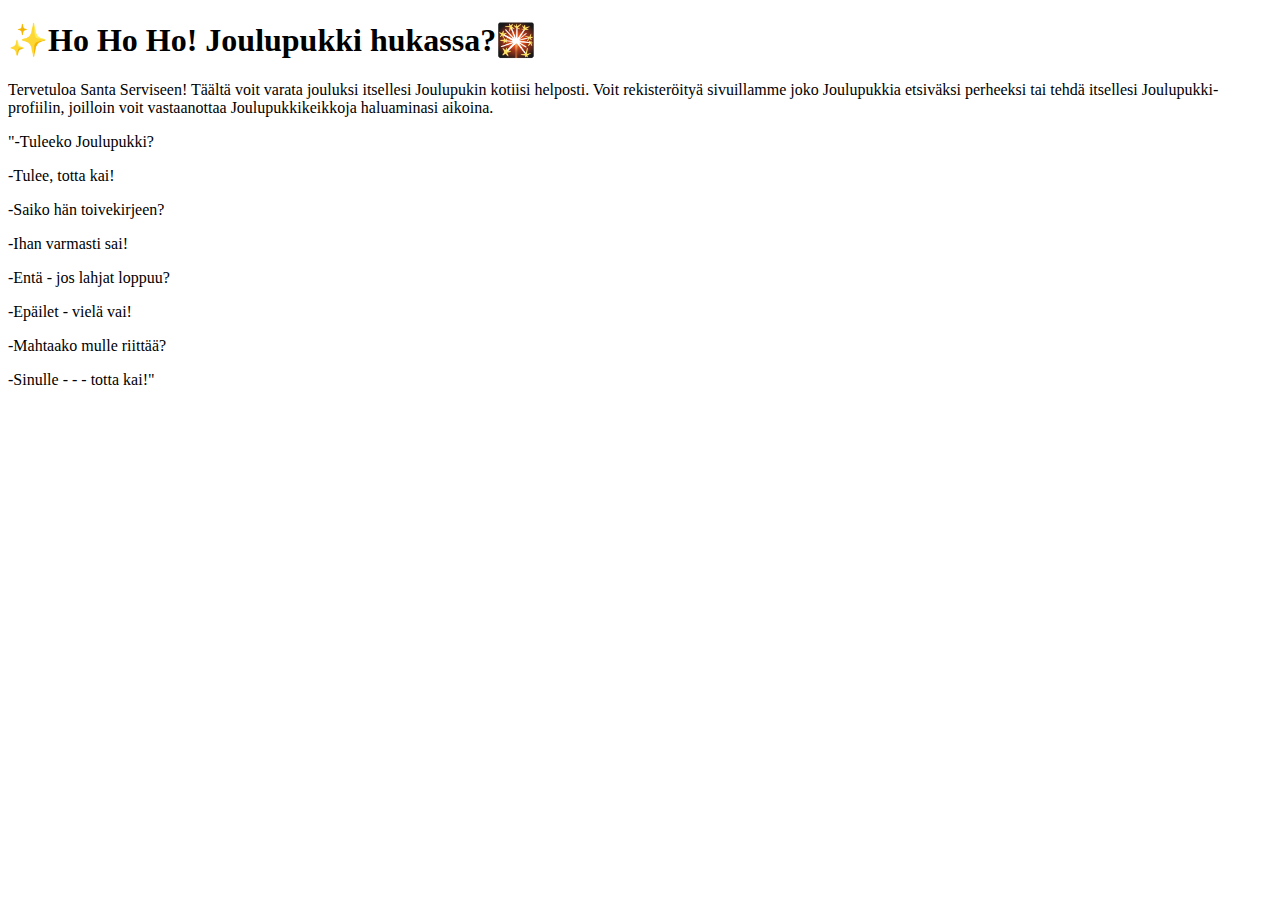
<file: src/main/resources/templates/index.html>
<!DOCTYPE html>
<html lang="en">

<head th:replace="fragments/head :: head_fragment('Etusivu')">
</head>

<body class="main-content">
	<header th:replace="fragments/header :: header-fragment">
    </header>
	<main>
		<h1 class="otsikko"><span>&#10024;</span>Ho Ho Ho! Joulupukki hukassa?<span>&#127879;</span></h1>
		<section class="content">
			<p>Tervetuloa Santa Serviseen! Täältä voit varata jouluksi itsellesi Joulupukin kotiisi helposti. Voit
				rekisteröityä sivuillamme joko Joulupukkia etsiväksi perheeksi tai tehdä itsellesi Joulupukki-profiilin,
				joilloin voit vastaanottaa Joulupukkikeikkoja haluaminasi aikoina.</p>
			<p class="runo">"-Tuleeko Joulupukki?</p>
			<p class="runo">-Tulee, totta kai!</p>
			<p class="runo">-Saiko hän toivekirjeen?</p>
			<p class="runo">-Ihan varmasti sai!</p>
			<p class="runo">-Entä - jos lahjat loppuu?</p>
			<p class="runo">-Epäilet - vielä vai!</p>
			<p class="runo">-Mahtaako mulle riittää?</p>
			<p class="runo">-Sinulle - - - totta kai!"</p>
		</section>
	</main>
	<footer th:replace="fragments/footer :: footer-fragment">
	</footer>
	<!-- <script type="text/javascript">
        var blink = 
            document.getElementsByClassName("testBlink")[0];
  
        setInterval(function () {
            blink.style.opacity = 
            (blink.style.opacity == 0 ? 1 : 0);
        }, 1000); 
    </script> -->
</body>

</html>
</file>
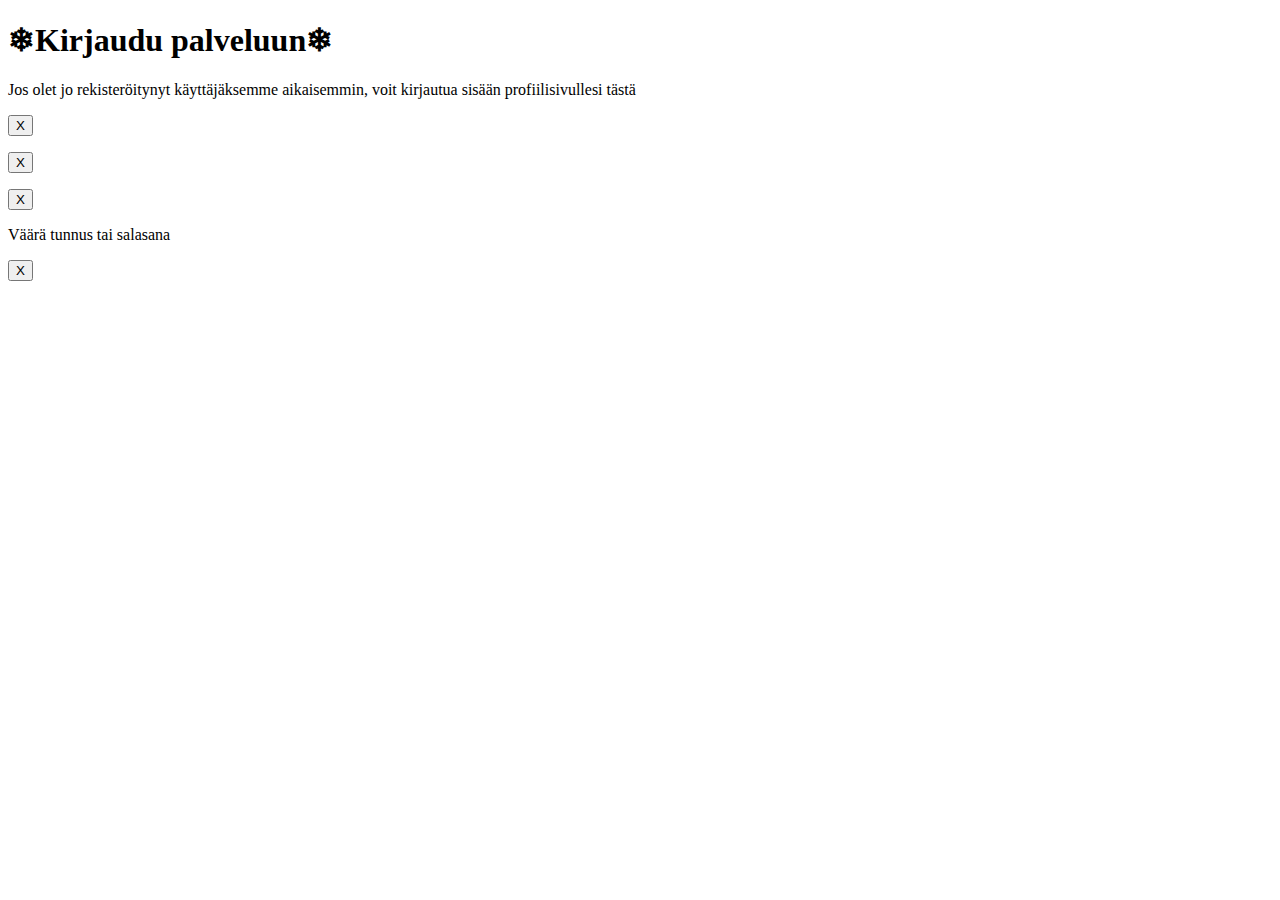
<file: src/main/resources/templates/custom-login-page.html>
<!DOCTYPE html>
<html lang="en">

<head th:replace="fragments/head :: head_fragment('Pukeille')">
</head>

<body class="main-content">
    <header th:replace="fragments/header :: header-fragment">
    </header>
    <main >
        <section class="login-page-main">
            <h1><span>&#10052;</span>Kirjaudu palveluun<span>&#10052;</span></h1>
            <p>Jos olet jo rekisteröitynyt käyttäjäksemme aikaisemmin, voit kirjautua sisään profiilisivullesi tästä</p>
        </section>
        <section class="login-page-main">
            <!-- alert: -->
            <div th:if="${accountDeleted}" class="alert alert-info"><span>
                <p th:text="${accountDeleted}"></p>
            </span>
            <button type="button" class="btn-close" onclick="closeElement()">X</button>
        </div>
            <div th:if="${logoutInfo}" class="alert alert-info"><span>
                    <p th:text="${logoutInfo}"></p>
                </span>
                <button type="button" class="btn-close" onclick="closeElement()">X</button>
            </div>
            <div th:if="${registerSuccess}" class="alert alert-info"><span>
                    <p th:text="${registerSuccess}"></p>
                </span>
                <button type="button" class="btn-close" onclick="closeElement()">X</button>
            </div>
            <div th:if="${param.error}" class="alert alert-error">
                <p>Väärä tunnus tai salasana</p>
                <button type="button" class="btn-close" onclick="closeElement()">X</button>
            </div>  
        </section>
        <section class="login-page-form">
            <div th:replace="fragments/forms :: custom-login-fragment(heading='Syötä tunnus ja salasana')"></div>
        </section>
    </main>
    <footer th:replace="fragments/footer :: footer-fragment">
    </footer>
</body>

</html>
</file>
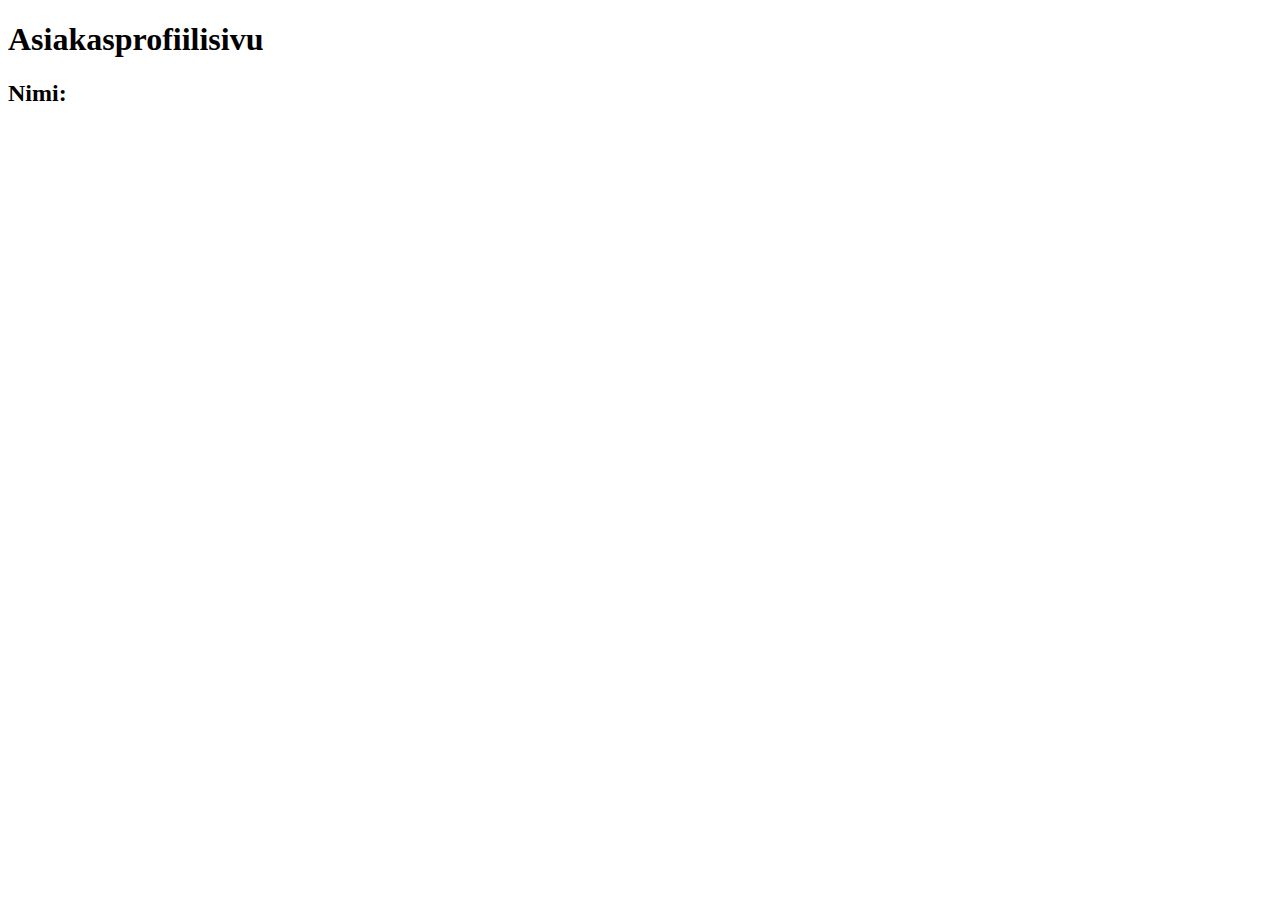
<file: src/main/resources/templates/customer-profile.html>
<!DOCTYPE html>
<html lang="en">
<head th:replace="fragments/head :: head_fragment('santa-profile')">
</head>

<body sec:authorize="hasAuthority('ROLE_CUSTOMER')" >
    <nav th:replace="fragments/navigation :: main-nav-fragment"></nav>
    <main class="customer-profile-main" id="customer-main-image">
        <section>
            <h1>Asiakasprofiilisivu</h1>
        <h2>Nimi: <span th:text="${#authentication.getPrincipal().getUsername()}"></span></h2>
        </section>
        

    </main>
    <footer th:replace="fragments/footer :: footer-fragment">
	</footer>
</body>
</html>
</file>
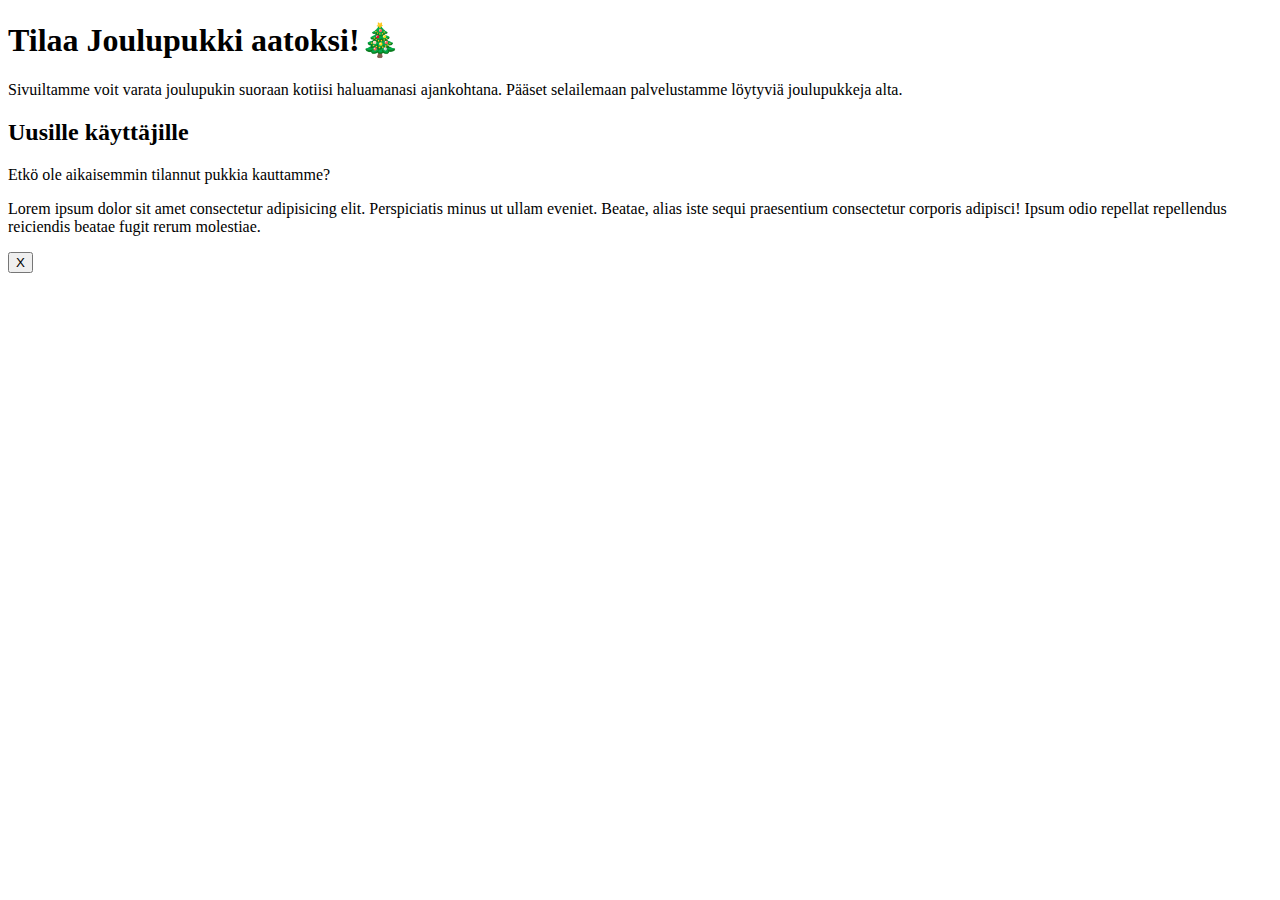
<file: src/main/resources/templates/customer.html>
<!DOCTYPE html>
<html lang="en">

<head th:replace="fragments/head :: head_fragment('Perheille')">
</head>

<body onload="loadSantas('santas/available')" class="main-content">

    <header th:replace="fragments/header :: header-fragment">
    </header>
    <main class="customer-page-main">
        <section>
            <h1 class="customer-h1">Tilaa Joulupukki aatoksi!<span>&#127876;</span></h1>
            <p class="ei-sisennys">Sivuiltamme voit varata joulupukin suoraan kotiisi haluamanasi ajankohtana. Pääset
                selailemaan palvelustamme löytyviä joulupukkeja alta.</p>
        </section>
        <section class="customer-page-section">
            <h2>Uusille käyttäjille</h2>
            <p class="ei-sisennys">Etkö ole aikaisemmin tilannut pukkia kauttamme?</p>
            <p>Lorem ipsum dolor sit amet consectetur adipisicing elit. Perspiciatis minus ut ullam eveniet. Beatae, alias iste sequi praesentium consectetur corporis adipisci! Ipsum odio repellat repellendus reiciendis beatae fugit rerum molestiae.</p>
        </section>
        <!-- Display error when registering -->
        <div th:if="${usernameError}" class="alert alert-error"><span>
                <p th:text="${usernameError}"></p>
            </span>
            <button type="button" class="btn-close" onclick="closeElement()">X</button>
        </div>
        <section class="customer-page-section">
            <p></p>
            <div th:replace="fragments/forms :: register-account(heading='Rekisteröidy perheeksi', type='customer')">
            </div>
        </section>
        <section class="cards">

        </section>
        <!-- Tähän haetaan kannasta, js hoitaa elementin muodostamisen -->
        <section id="santa-cards">

        </section>
    </main>
    <footer th:replace="fragments/footer :: footer-fragment">
    </footer>

</body>

</html>
</file>
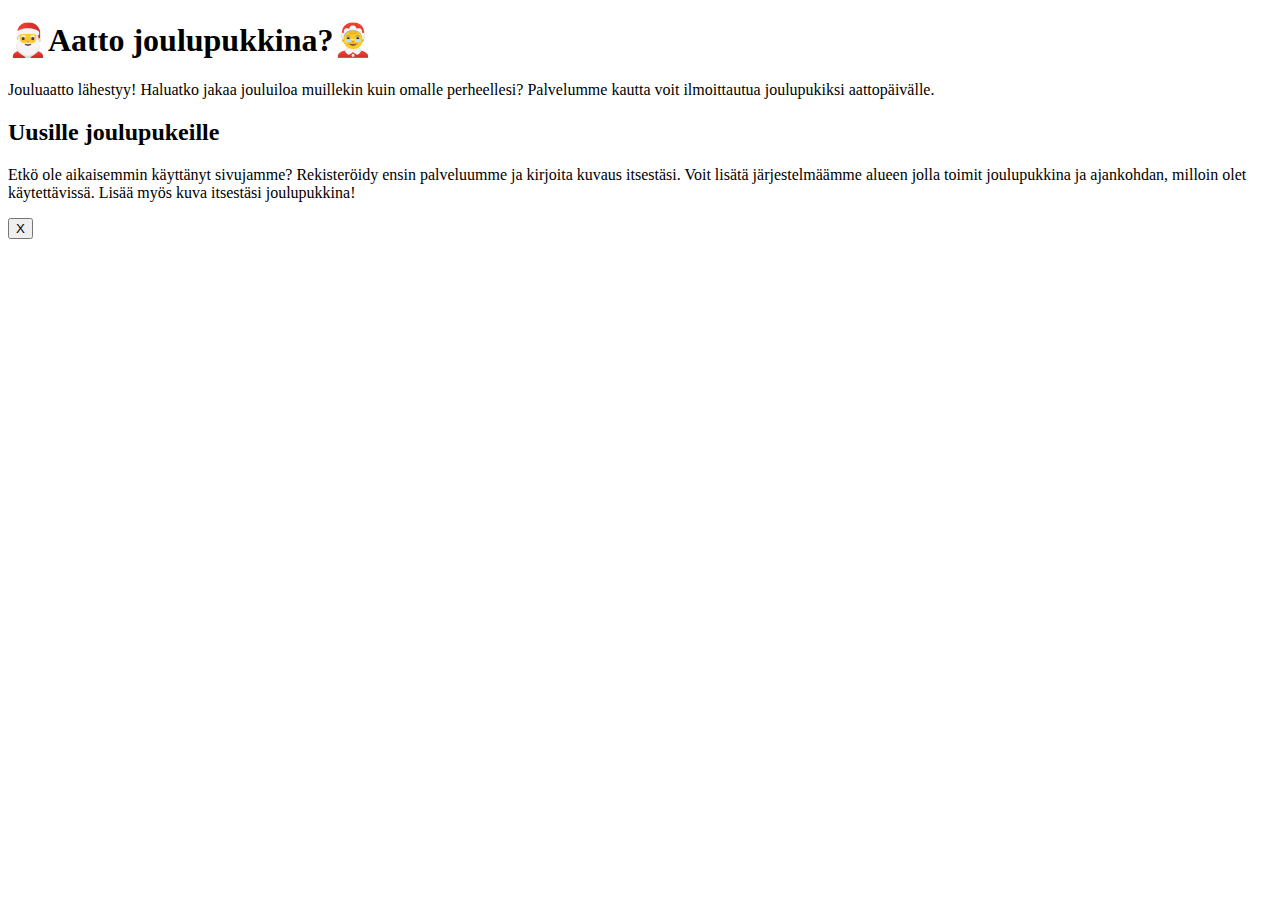
<file: src/main/resources/templates/santa-claus.html>
<!DOCTYPE html>
<html lang="en">

<head th:replace="fragments/head :: head_fragment('Pukeille')">
</head>

<body class="main-content">
    <header th:replace="fragments/header :: header-fragment">
    </header>
    <main >
        <section class="santa-page-main">
            <h1><span>&#127877;</span>Aatto joulupukkina?<span>&#129334;</span></h1>
            <p class="ei-sisennys">Jouluaatto lähestyy! Haluatko jakaa jouluiloa muillekin kuin omalle perheellesi?
                Palvelumme kautta voit ilmoittautua joulupukiksi aattopäivälle. </p>
        </section>
        <section class="santa-page-main">
            <h2>Uusille joulupukeille</h2>
            <p class="ei-sisennys">Etkö ole aikaisemmin käyttänyt sivujamme? Rekisteröidy ensin palveluumme ja kirjoita
                kuvaus itsestäsi. Voit lisätä järjestelmäämme alueen jolla toimit joulupukkina ja ajankohdan, milloin
                olet käytettävissä. Lisää myös kuva itsestäsi joulupukkina!</p>
        </section>
        <div th:if="${usernameError}" class="alert alert-error"><span>
                <p th:text="${usernameError}"></p>
            </span>
            <button type="button" class="btn-close" onclick="closeElement()">X</button>
        </div>
        <section class="santa-page-form">
            <div th:replace="fragments/forms :: register-account(heading='Rekisteröidy Joulupukiksi', type='santa')"></div>
        </section>
    </main>
    <footer th:replace="fragments/footer :: footer-fragment">
    </footer>
</body>

</html>
</file>
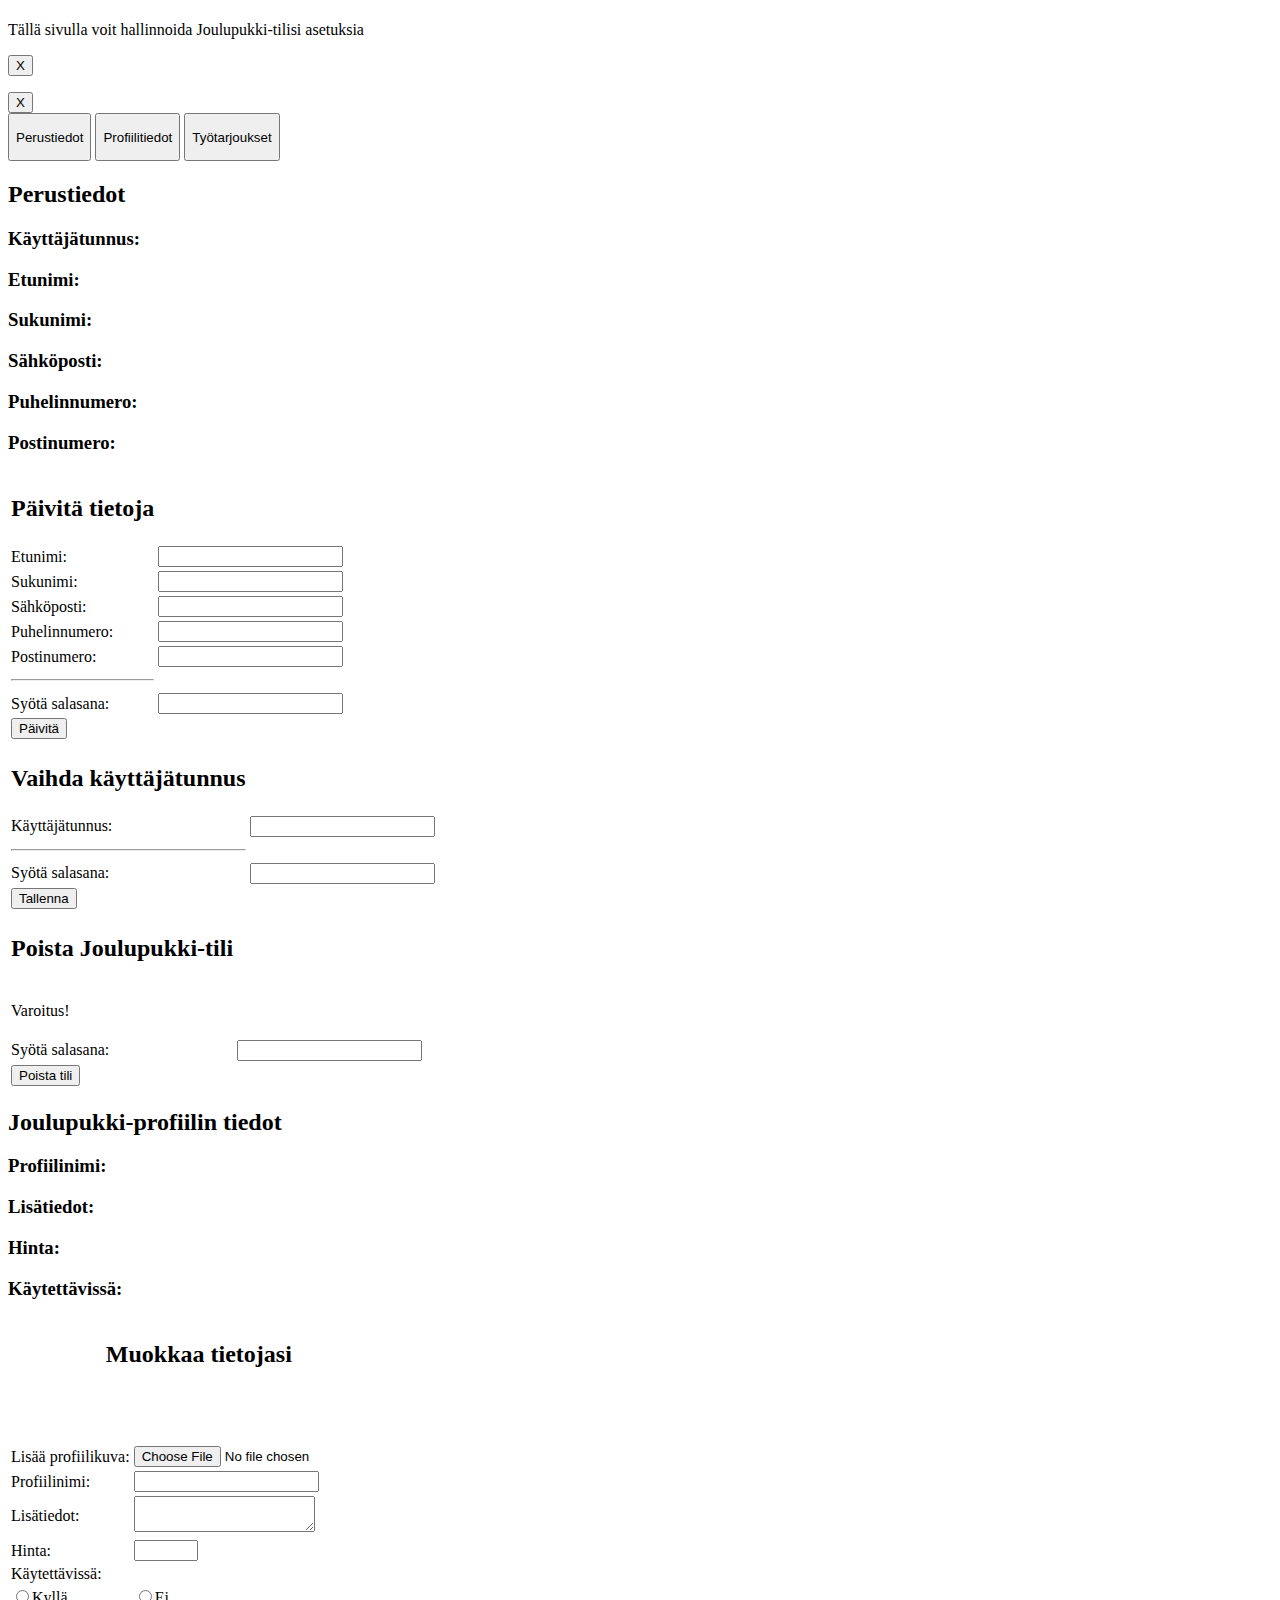
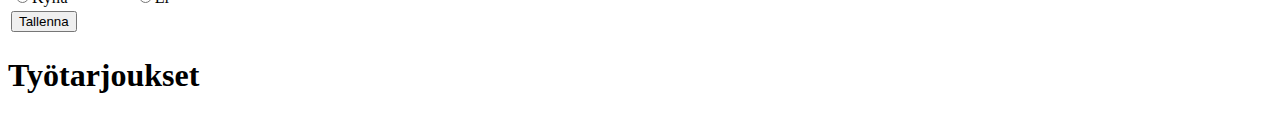
<file: src/main/resources/templates/santa-profile.html>
<!DOCTYPE html>
<html lang="en">


<head th:replace="fragments/head :: head_fragment('santa-profile')">
</head>

<body sec:authorize="hasAuthority('ROLE_SANTA')" >
	<nav th:replace="fragments/navigation :: main-nav-fragment"></nav>
	<main class="santa-profile-main" id="santa-main-image">
		<section class="santa-profile-header">
			<h1 th:text="${basicInfo.username}"></h1>
			<p>Tällä sivulla voit hallinnoida Joulupukki-tilisi asetuksia</p>
			<!-- On success! -->
			<div th:if="${basicInfoUpdated}" class="alert alert-success"><span>
					<p th:text="${basicInfoUpdated}"></p>
				</span>
				<button type="button" class="btn-close" onclick="closeElement()">X</button>
			</div>
			<div th:if="${basicInfoNotUpdated}" class="alert alert-error"><span>
					<p th:text="${basicInfoNotUpdated}"></p>
				</span>
				<button type="button" class="btn-close" onclick="closeElement()">X</button>
			</div>
		</section>
		<!-- Tab -->
		<section class="tab">
			<button class="tabLinks" onclick="openTab(event, 'tab-basic-info')">
				<p>Perustiedot</p>
			</button>
			<button class="tabLinks" onclick="openTab(event, 'tab-santa-info')">
				<p>Profiilitiedot</p>
			</button>
			<button class="tabLinks" onclick="openTab(event, 'tab-jobs-info')">
				<p>Työtarjoukset</p>
			</button>
		</section>
		<!-- Content for tab: -->
		<section>
			<!-- Output for basic info -->
			<article id="tab-basic-info" class="tabContent">
				<div class="basicInfo">
					<h2 class="santa-profile-h2">Perustiedot</h2>
					<h3>Käyttäjätunnus: <span th:text="${basicInfo.username}"></span></h3>
					<h3>Etunimi: <span th:text="${basicInfo.firstName}"></span></h3>
					<h3>Sukunimi: <span th:text="${basicInfo.lastName}"></span></h3>
					<h3>Sähköposti: <span th:text="${basicInfo.email}"></span></h3>
					<h3>Puhelinnumero: <span th:text="${basicInfo.phoneNumber}"></span></h3>
					<h3>Postinumero: <span th:text="${basicInfo.postalCode}"></span></h3>
				</div>

				<div class="basicInfo">
					<!-- Form for update basic account info -->
					<form th:action="@{/update/account-basic}" method="post">
						<table>
							<thead>
								<tr>
									<th>
										<h2 class="santa-profile-h2">Päivitä tietoja</h2>
									</th>
								</tr>
							</thead>
							<tbody>
								<tr>
									<td><label for="firstName">Etunimi: </label></td>
									<td><input type="text" th:name="firstName" th:value="${basicInfo.firstName}">
									</td>
								</tr>
								<tr>
									<td><label for="lastName">Sukunimi: </label></td>
									<td><input type="text" th:name="lastName" th:value="${basicInfo.lastName}"></td>
								</tr>
								<tr>
									<td><label for="email">Sähköposti: </label></td>
									<td><input type="text" th:name="email" th:value="${basicInfo.email}"></td>
								</tr>
								<tr>
									<td><label for="phonenumber">Puhelinnumero: </label></td>
									<td><input type="text" th:name="phonenumber" th:value="${basicInfo.phoneNumber}">
									</td>
								</tr>
								<tr>
									<td><label for="postalCode">Postinumero: </label></td>
									<td><input type="text" th:name="postalCode" th:value="${basicInfo.postalCode}">
									</td>
								</tr>
								<tr>
									<th>
										<hr>
									</th>
								</tr>
								<tr>
									<td><label for="password">Syötä salasana: </label></td>
									<td><input type="password" th:name="password"></td>
								</tr>
							</tbody>
							<tfoot>
								<tr>
									<td><input class="santa-button" type="submit" value="Päivitä"></td>
								</tr>
							</tfoot>
						</table>
					</form>
				</div>
				<div class="basicInfo">
					<form th:action="@{/update/account-username}" method="post">
						<table>
							<thead>
								<tr>
									<th>
										<h2 class="santa-profile-h2">Vaihda käyttäjätunnus</h2>
									</th>
								</tr>
							</thead>
							<tbody>
								<tr>
									<td><label for="username">Käyttäjätunnus: </label></td>
									<td><input type="text" th:name="username" th:value="${basicInfo.username}"></td>
								</tr>
								<tr>
									<th>
										<hr>
									</th>
								</tr>
								<tr>
									<td><label for="password">Syötä salasana: </label></td>
									<td><input type="password" th:name="password"></td>
								</tr>
							</tbody>
							<tfoot>
								<tr>
									<td><input class="santa-button" type="submit" value="Tallenna"></td>
								</tr>
							</tfoot>
						</table>
					</form>
				</div>
				<div class="basicInfo">
					<form th:action="@{/delete-user}" method="post">
						<table>
							<thead>
								<tr>
									<th>
										<h2 class="santa-profile-h2">Poista Joulupukki-tili</h2>
									</th>
								</tr>
							</thead>
							<tbody>
								<tr>
									<td>
										<p>Varoitus!</p>
									</td>
								</tr>
								<tr>
									<td><label for="password">Syötä salasana: </label></td>
									<td><input type="password" th:name="password"></td>
								</tr>
							</tbody>
							<tfoot>
								<tfoot>
									<tr>
										<td><input class="santa-button" type="submit" value="Poista tili"></td>
									</tr>
								</tfoot>
							</tfoot>
						</table>
					</form>
				</div>
			</article>
			<article id="tab-santa-info" class="tabContent">
				<div class="santa-profile-info">
					<h2 class="santa-profile-h2">Joulupukki-profiilin tiedot</h2>
					<h3>Profiilinimi: <span th:text="${profileInfo.santaProfileName}"></span></h3>
					<h3>Lisätiedot: <p th:text="${profileInfo.info}"></p>
					</h3>
					<h3>Hinta: <span th:text="${profileInfo.price}"></span></h3>
					<h3>Käytettävissä: <span th:text="${profileInfo.Available}"></span></h3>
				</div>
				<div class="santa-profile-info">
					<form th:action="@{/update/santa-account}" method="post" enctype="multipart/form-data">
						<table>
							<thead>
								<tr>
									<th colspan="2">
										<h2 class="santa-profile-h2">Muokkaa tietojasi</h2>
									</th>
								</tr>
								<tr>
									<th colspan="2">
										<figure>
											<img th:src="@{/santa/image/{id}(id=${basicInfo.id})}" alt="" class="santaProfile-img">
										</figure>
									</th>
								</tr>
							</thead>
							<tbody>
								<tr>
									<td><label for="profileImage">Lisää profiilikuva: </label></td>
									<td><input type="file" th:name="image"></td>
								</tr>
								<tr>
									<td><label for="profilename">Profiilinimi: </label></td>
									<td><input type="text" th:name="profilename"
											th:value="${profileInfo.santaProfileName}"></td>
								</tr>
								<tr>
									<td><label for="info">Lisätiedot: </label></td>
									<td>
										<textarea th:name="info" th:text="${profileInfo.info}"></textarea>
									</td>
								</tr>
								<tr>
									<td><label for="price">Hinta: </label></td>
									<td><input type="number" th:name="price" th:value="${profileInfo.price}" id="price"
											min="1" max="100">
									</td>
								</tr>
								<tr>
									<td><label for="available">Käytettävissä: </label></td>
								</tr>
								<tr>
									<td>
										<input type="radio" th:name="available" th:value="1" th:checked="${checkedYes}">Kyllä
									</td>
									<td>
										<input type="radio" th:name="available" th:value="0" th:checked="${checkedNo}">Ei
									</td>
								</tr>
							</tbody>
							<tfoot>
								<tr>
									<td><input class="santa-button" type="submit" value="Tallenna"></td>
								</tr>
							</tfoot>
						</table>
					</form>
				</div>
			</article>
			<article id="tab-jobs-info" class="tabContent">
				<h1>Työtarjoukset</h1>
				<div></div>
				<div></div>
			</article>
		</section>
	</main>
	<footer th:replace="fragments/footer :: footer-fragment">
	</footer>
</body>

</html>
</file>
